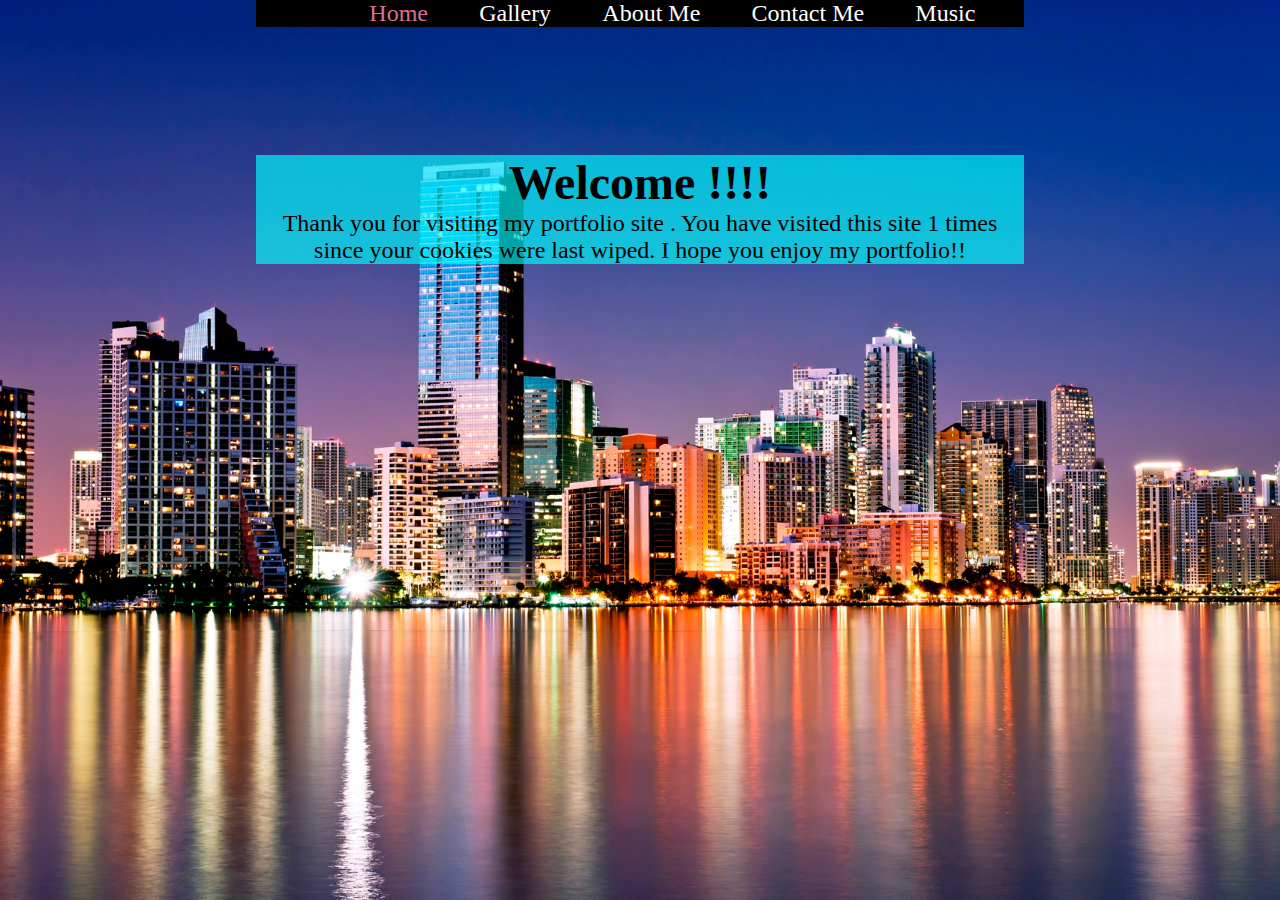
<file: index.html>
<!DOCTYPE html>
<html lang="en">
<head>
    <meta charset="UTF-8">
    <meta name="viewport" content="width=device-width, initial-scale=1.0">
    <title>Home Page</title>
    <script src="script.js"></script>
    <link rel="stylesheet" href="stylesheet.css">
</head>
<body onload="promptUsername()">
    <nav id="homeNav"></nav>

    <h1 id="HomeHeading"></h1>
    <p id="HomeWelcome"></p>
</body>
</html>
</file>
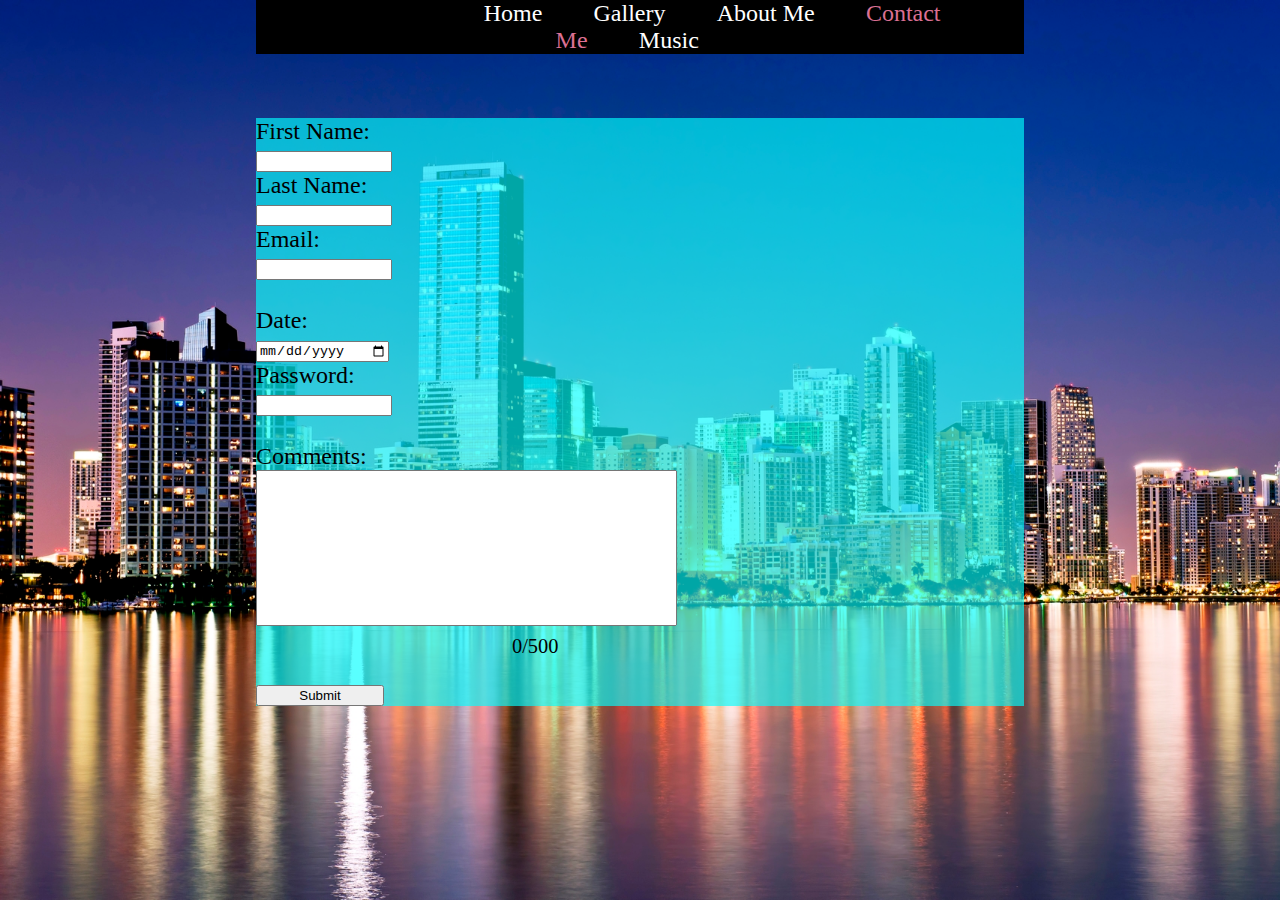
<file: contactme.html>
<!DOCTYPE html>
<html lang="en">
<head>
    <meta charset="UTF-8">
    <meta name="viewport" content="width=device-width, initial-scale=1.0">
    <title>Contact Me</title>
    <script src="script.js"></script>
    <link rel="stylesheet" href="stylesheet.css">
</head>
<body onload="generateNav(3)">
    <nav id="contactNav"></nav>

    <form action="http://ss1.ciwcertified.com/cgi-bin/process.pl" onsubmit="return validateSubmission()" novalidate>

        <label for="fname">First Name:</label>  <br>
        <input type="text" id="fname">
        <br>
        <label for="lname">Last Name:</label>   <br>
        <input type="text" id="lname">
        <br>
        <label for="email">Email:</label>  <br>
        <input oninput="validate()" type="email" id="email"> <p id="emailValidate"></p>
        <br>
        <label for="calendar">Date:</label> <br>
        <input type="date" id="calendar">
        <br>
        <label for="pwd">Password:</label>  <br>
        <input oninput="pwdStr()" type="password" id="pwd"> <p id="PwdStrength"></p>
        <br>
        <label for="comments">Comments:</label> <br>
        <textarea oninput="countChar()" maxlength="500" id="comments" rows="10" cols="50"></textarea>
        <p id="RunningCount">0/500</p>
        <br>
        <input type="submit" value="Submit">
 
    </form>
</body>
</html>
</file>
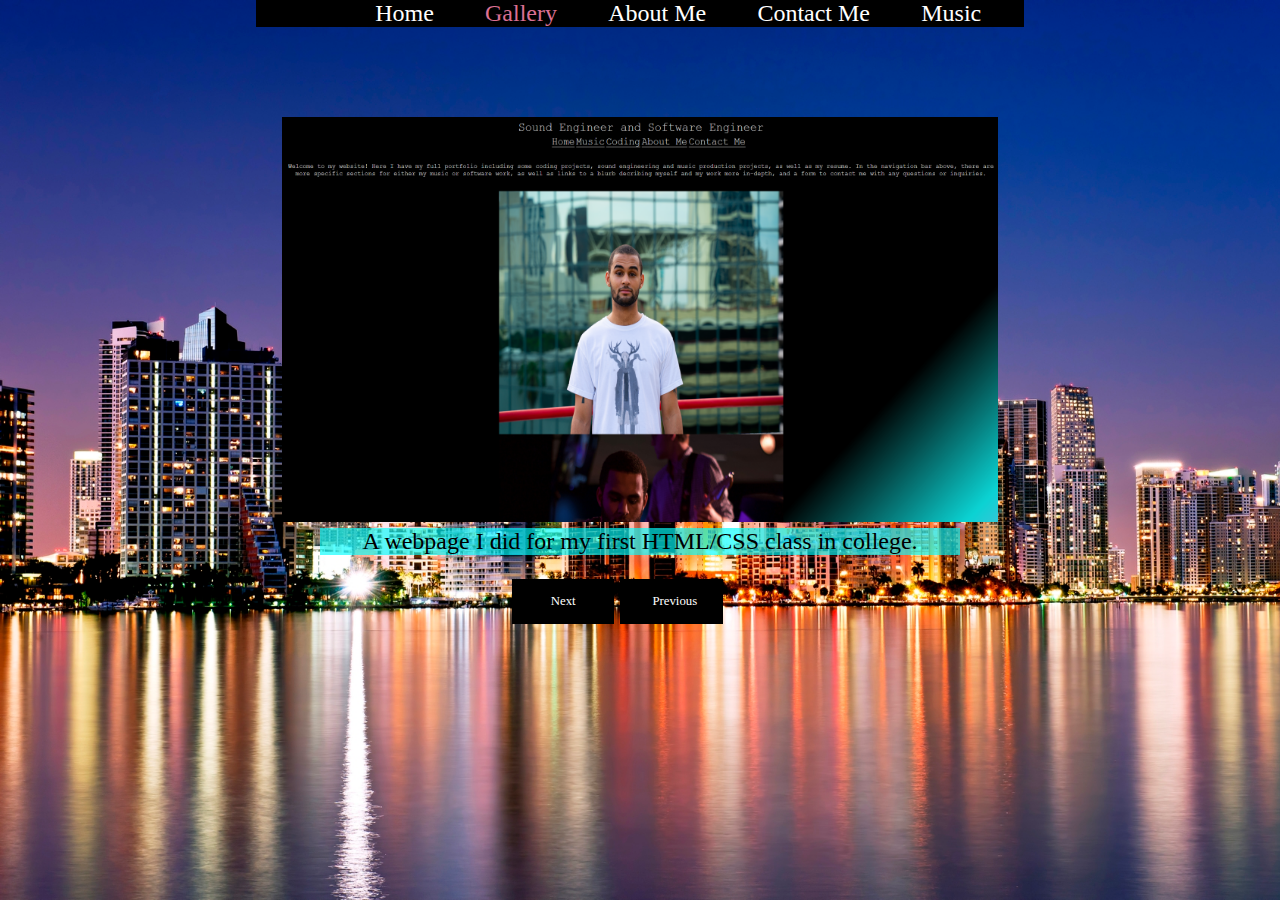
<file: gallery.html>
<!DOCTYPE html>
<html lang="en">
<head>
    <meta charset="UTF-8">
    <meta name="viewport" content="width=device-width, initial-scale=1.0">
    <title>Gallery</title>
    <script src="script.js"></script>
    <link rel="stylesheet" href="stylesheet.css">
</head>
<body onload="carousel()">
    <nav id="galleryNav">
    </nav>
    <div id="Carousel">

    </div>
    <div id="buttondiv">
        <button onclick = "updateCarousel(1)">Next</button>
        <button onclick = "updateCarousel(0)">Previous</button>
    </div>

</body>
</html>
</file>
<file: stylesheet.css>
html, body{
    margin:0 auto;
    height: 100%;
    width: 100%;
    padding: 0;
    overflow-x: hidden;
}
body{
    background-image: url('sitebackground.jpg');
    background-repeat: no-repeat;
    background-size: cover;
    font-family: 'Century Gothic';
    font-size:24px;
}
nav{
    position: relative;
    text-align: center;
    display:inline-block;
    background-color:black;
    width: 60vw;
    margin-left:20vw;
    margin-right:20vw;
    padding: 0;
}
a{
    color:white;
    text-decoration-line: none;
    padding-left: 2vw;
    padding-right: 2vw;
    margin: 0;
}
.clickedA{
    color:palevioletred;
    text-decoration-line: none;
    padding-left: 2vw;
    padding-right: 2vw;
    margin: 0;
}
a:hover, a:visited{
    color:palevioletred;
}
p{
    margin-top: 0vh;
    margin-left: 20vw;
    margin-right: 20vw;
    width: 60vw;
    text-align: center;
    background-color: rgba(0,255,255,0.65);
    transition: 1s background-color;
}
p:hover{
    background-color: rgba(0,255,255,1.0);
}
h1{
    margin-top: 10%;
    margin-bottom: 0;
    width: 60vw;
    margin-left: 20vw;
    margin-right: 20vw;
    text-align: center;
    background-color: rgba(0,255,255,0.65);
    transition: 1s background-color;
}
h1:hover{
    background-color: rgba(0,255,255,1.0);
}
h2,audio,source{
    background-color: rgba(0,255,255,0.65);    
    width: 20vw;
    margin-left:40vw;
    margin-right:40vw;
    text-align: center;
    font-size: calc(12px + 1vw);
    transition: 1s background-color;
}
h2:hover{
    background-color: rgba(0,255,255,1.0);
}
img{
    margin-top: 5%;
    width:25%;
    height:40%;
    margin-left:40%;
}
#Carousel{
    width:70%;
    margin-left:15%;
    margin-right:15%;
}
.carouselText{
    margin-left: 10vw;
    width: 50vw;
    text-align: center;
    background-color: rgba(0,255,255,0.65);
    transition: 1s background-color;

}
.carouselText:hover{
    background-color: rgba(0,255,255,1.0);
}
.gallery{
    position: relative;
    width: 80%;
    height: 45vh;
    margin-top: 10vh;
    margin-left:10%;
    margin-right:10%;
}
#buttondiv{
    position:relative;
    width:20%;
    margin-left:40%;
    margin-right:40%;
}
button{
    width:8vw;
    background-color:black;
    border: none;
    color: white;
    display: inline-block;
    padding: 15px 32px;
    text-align: center;
    font-family: 'Century Gothic';
    font-size: 1vw;
}
button:hover{
    color: palevioletred;
}
form{
    position: relative;
    width: 60%;
    margin-left:20%;
    margin-right:20%;
    margin-top: 5%;
    text-align: left;
    background-color: rgba(0,255,255,0.65);
    transition: 1s background-color;
}
form:hover{
    background-color: rgba(0,255,255,1.0);
}
#comments{
    resize: none;
}
#RunningCount, #emailValidate, #PwdStrength{
    text-align:left;
    font-size: calc(14px + .5vw);
    background-color: rgba(0,255,255,0);
    display: inline-block;
}
input{
    width:10vw;
    display: inline-block;
}
</file>
